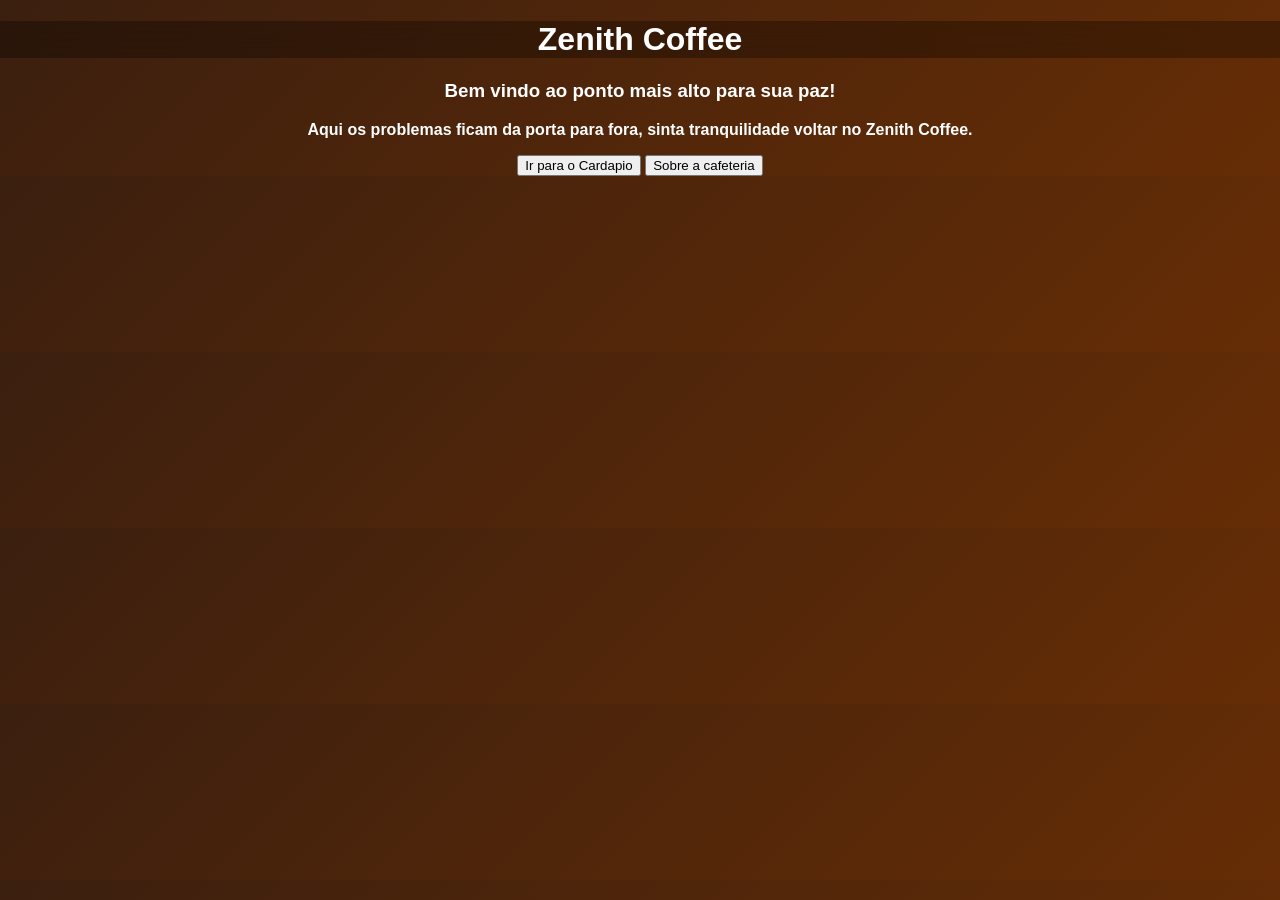
<file: index.html>
<!DOCTYPE html>
<html lang="pt-br">
<head>
    <meta charset="UTF-8">
    <meta name="viewport" content="width=device-width, initial-scale=1.0">
    <title>Cafeteria</title>
    <link rel="stylesheet" href="estilo.css">
</head>
<body>
    <header class="header">
        <h1>Zenith Coffee</h1>
    </header>
    <main class="home">
        <h3 class="titulo">Bem vindo ao ponto mais alto para sua paz!</h3>
        <p class="apresentação"><strong>Aqui os problemas ficam da porta para fora, sinta tranquilidade voltar no Zenith Coffee.</strong></p>
        <div class="botoes">
            <button class="btn" onclick="irPara('cardapio.html')">Ir para o Cardapio</button>
            <button class="btn" onclick="irPara('sobre.html')">Sobre a cafeteria</button>
        </div>
    </main>
</body>
</html>
</file>
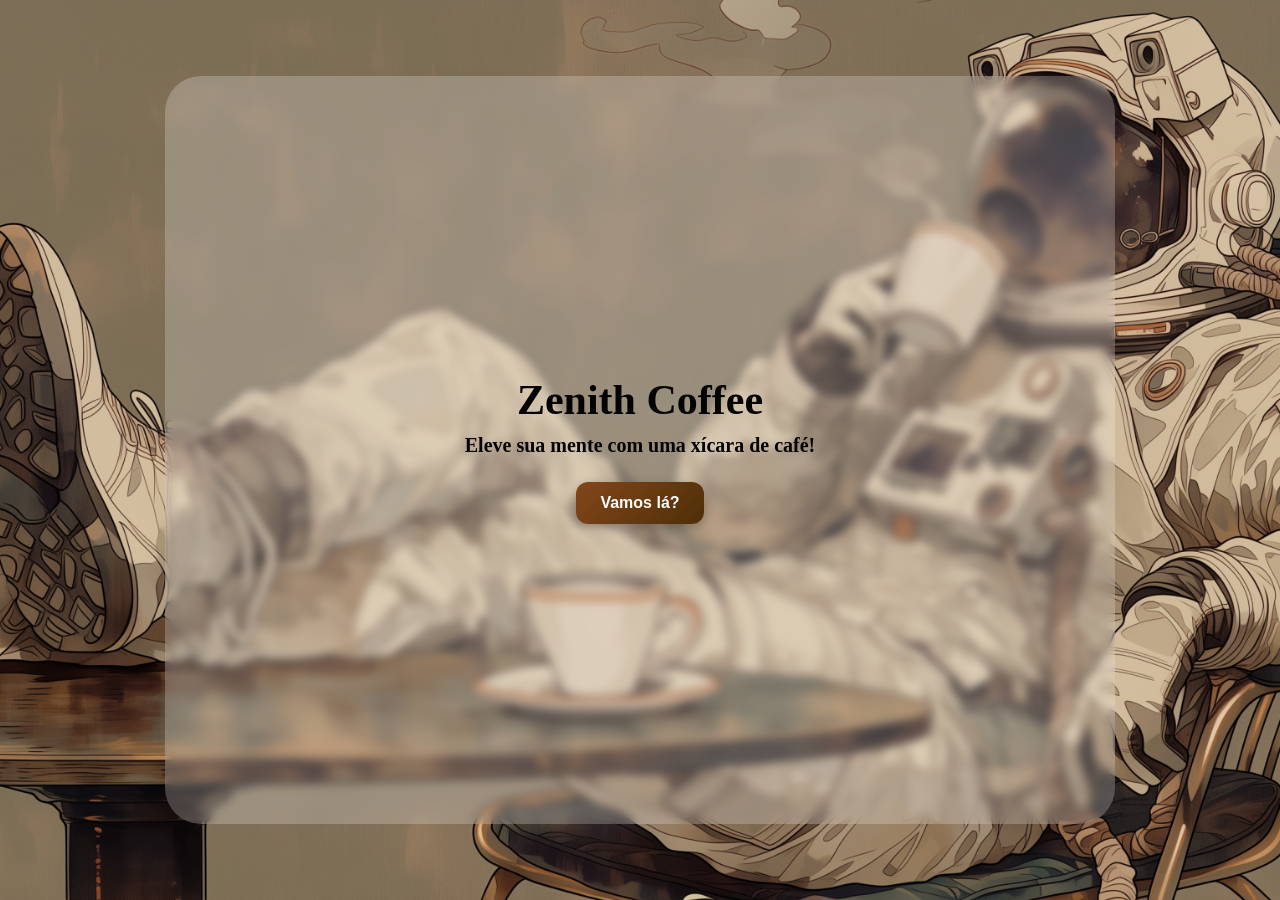
<file: ptojeto-de-casa/index.html>
<!DOCTYPE html>
<html lang="pt-br">
<head>
    <meta charset="UTF-8">
    <meta name="viewport" content="width=device-width, initial-scale=1.0">
    <title>Zenith Coffee</title>
    <!-- Certifique-se de que o nome aqui seja o mesmo do seu arquivo CSS (style.css ou principal.css) -->
    <link rel="stylesheet" href="style.css"> 
</head>
<body>
    <div class="container-central">
        <main class="apresentacao">
            <h1 class="titulo">Zenith Coffee</h1>
            <h2 class="subtitulo">Eleve sua mente com uma xícara de café!</h2>
        </main>
        <div class="btn-estilo">
          <a href="login.html"><button class="btn-comecar">Vamos lá?</button></a>
        </div>
    </div>
</body>
</html>
</file>
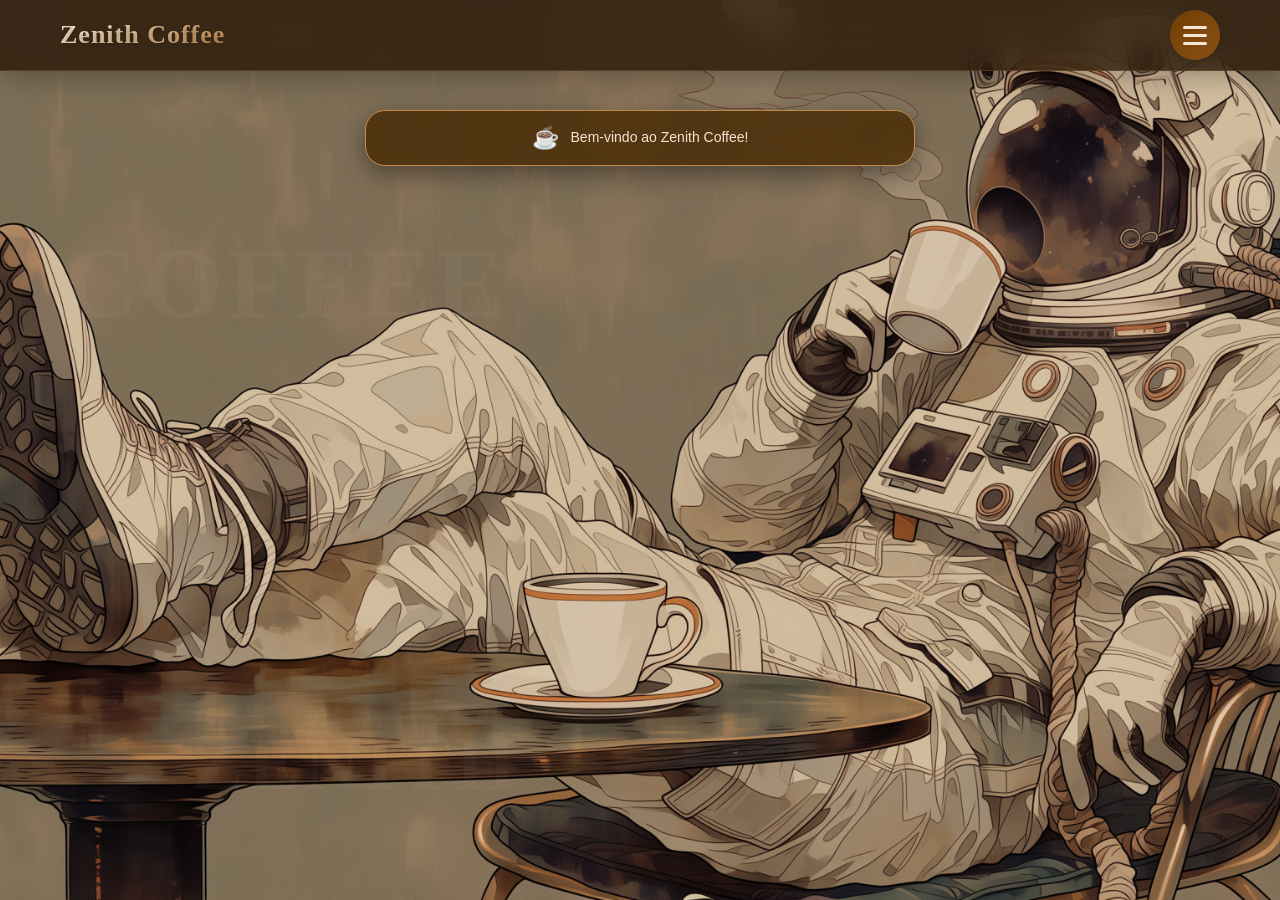
<file: ptojeto-de-casa/principal.html>
<!DOCTYPE html>
<html lang="pt-br">
<head>
    <meta charset="UTF-8">
    <meta name="viewport" content="width=device-width, initial-scale=1.0">
    <title>Principal - Zenith Coffee</title>
    <link rel="stylesheet" href="principal.css">
</head>

<body>
    <!-- TEXTOS DE FUNDO (MARCA D'ÁGUA) -->
    <div class="textos-fundo-container">
        <div class="texto-fundo-item" style="top: 25%; left: 5%; font-size: 8vw;">COFFEE</div>
        <div class="texto-fundo-item" style="top: 55%; right: 5%; font-size: 7vw;">ARABICA</div>
        <div class="texto-fundo-item" style="top: 80%; left: 15%; font-size: 6vw;">ZENITH</div>
    </div>

    <header class="header">
        <h1 class="logo">Zenith Coffee</h1>
        
        <div class="menu-container">
            <button class="btn-toggle" id="btnMenu" onclick="toggleMenu()">
                <span class="linha"></span>
                <span class="linha"></span>
                <span class="linha"></span>
            </button>
            
            <nav class="menu-horizontal" id="menuLateral">
                <a href="cardapio.html" class="cardapio"><strong>Cardápio</strong></a>
                <a href="gerar_comanda.html" class="comanda"><strong>Comanda</strong></a>
                <a href="chamar_garcom.html" class="garcom"><strong>Chamar Garçom</strong></a>
            </nav>
        </div>
    </header>

    <div class="balao-curiosidade" id="balaoCuriosidade">
        <div class="balao-conteudo">
            <span class="balao-icone">☕</span>
            <p id="textoCuriosidade">Bem-vindo ao Zenith Coffee!</p>
        </div>
    </div>

    <script src="principal.js"></script>
</body>

</html>
</file>
<file: estilo.css>
body {
    margin: 0;
    font-family: Georgia, sans-serif;
    background: linear-gradient(135deg, #3b1f0f, #662d05);
    color: white;
    text-align: center;
}

.header {
    padding: 0;
    background: rgb(0, 0, 0, 0.3);
    backdrop-filter: blur(10px);
}
</file>
<file: ptojeto-de-casa/style.css>
body {
    font-family: Georgia, 'Times New Roman', Times, serif;
    background-image: url('coffee-2.png');
    background-size: cover;        
    background-position: center;  
    background-repeat: no-repeat; 
    margin: 0;
    height: 100vh;
    /* Ativa o Flexbox para centralizar tudo na tela */
    display: flex;
    justify-content: center; /* Centraliza na horizontal */
    align-items: center;     /* Centraliza na vertical */
}

/* Container criado para segurar a main e o botão juntos */
.container-central {
    text-align: center;
    background-color: rgba(255, 255, 255, 0.226); /* Fundo leve opaco para dar leitura */
    padding: 300px;
    border-radius: 36px;
    backdrop-filter: blur(5px); /* Efeito de vidro fosco no fundo */
}

.apresentacao {
    color: rgb(3, 3, 3);
    font-size: 24px;
    margin-bottom: 20px;
}

.titulo {
    margin: 0 0 10px 0;
    font-size: 42px;
}

.subtitulo {
    font-size: 20px;
    margin: 0;
}

.btn-estilo {
    margin-top: 25px;
}

.btn-comecar {
    display: inline-block;
    padding: 12px 24px;
    background: linear-gradient(135deg, #83461b, #4e2f06);
    color: white;
    font-size: 16px;
    font-weight: bold;
    border-radius: 12px;
    border: none;
    cursor: pointer;
    transition: 0.3s ease;
    box-shadow: 0 4px 12px rgba(0, 0, 0, 0.3);
}

.btn-comecar:hover {
    transform: translateY(-3px);
    background: linear-gradient(135deg, #4e2f06, #83461b);
    box-shadow: 0 8px 18px rgba(0, 0, 0, 0.4);
}
</file>
<file: ptojeto-de-casa/principal.css>
body {
    margin: 0;
    background: linear-gradient(135deg, oklch(27.882% 0.05205 48.418), #DEB887);
    color: #f5e6d3;
    text-align: center;
    background-image: url(coffee-2.png);
    background-size: cover;
    background-attachment: fixed;
    background-position: center;
    overflow-x: hidden;
    /* Evita barras de rolagem horizontais por causa dos textos grandes */
}

 html {
    scroll-behavior: smooth;
}

/* --- TEXTOS DE FUNDO ESTILO MARCA D'ÁGUA --- */
.textos-fundo-container {
    position: absolute;
    top: 0;
    left: 0;
    width: 100%;
    height: 100%;
    pointer-events: none;
    /* Torna o texto invisível ao clique (o cliente clica através dele) */
    z-index: 1;
    /* Fica atrás de todo o conteúdo principal */
    user-select: none;
    /* Impede o usuário de selecionar o texto por acidente */
}

.texto-fundo-item {
    position: absolute;
    font-family: 'Georgia', serif;
    font-weight: 900;
    letter-spacing: 5px;
    color: #f5e6d3;
    opacity: 0.03;
    /* Super suave e sutil para não poluir visualmente */
    text-transform: uppercase;
}

/* --- CABEÇALHO PREMIUM (GLASSMORPHISM) --- */
.header {
    display: flex;
    justify-content: space-between;
    align-items: center;
    padding: 10px 60px;
    background: rgba(35, 18, 2, 0.75);
    backdrop-filter: blur(15px);
    -webkit-backdrop-filter: blur(15px);
    border-bottom: 1px solid rgba(192, 138, 77, 0.2);
    position: fixed;
    top: 0;
    width: 100%;
    box-sizing: border-box;
    z-index: 1000;
    box-shadow: 0 4px 30px rgba(0, 0, 0, 0.3);
}

.logo {
    margin: 0;
    font-family: 'Georgia', serif;
    font-size: 26px;
    font-weight: 700;
    letter-spacing: 1px;
    background: linear-gradient(135deg, #f5e6d3, #c08a4d);
    -webkit-background-clip: text;
    -webkit-text-fill-color: transparent;
    cursor: default;
    text-shadow: 0 2px 4px rgba(0, 0, 0, 0.2);
}

.menu-container {
    display: flex;
    flex-direction: row-reverse;
    align-items: center;
    gap: 20px;
}

.btn-toggle {
    display: flex;
    flex-direction: column;
    justify-content: center;
    align-items: center;
    gap: 5px;
    width: 50px;
    height: 50px;
    padding: 0;
    border: none;
    background: linear-gradient(135deg, #723e02, #8a5015);
    border-radius: 50%;
    cursor: pointer;
    transition: all 0.3s ease;
    box-shadow: 0 4px 15px rgba(0, 0, 0, 0.3);
    box-sizing: border-box;
    z-index: 1001;
}

.btn-toggle:hover {
    transform: scale(1.08);
    box-shadow: 0 6px 20px rgba(192, 138, 77, 0.4);
}

.btn-toggle .linha {
    width: 24px;
    height: 3px;
    background-color: #f5e6d3;
    border-radius: 2px;
    transition: all 0.3s ease;
}

.btn-toggle.ativo .linha:nth-child(1) {
    transform: translateY(8px) rotate(45deg);
}

.btn-toggle.ativo .linha:nth-child(2) {
    opacity: 0;
    transform: translateX(-10px);
}

.btn-toggle.ativo .linha:nth-child(3) {
    transform: translateY(-8px) rotate(-45deg);
}

.menu-horizontal {
    display: flex;
    gap: 15px;
    opacity: 0;
    visibility: hidden;
    transform: translateX(110%);
    transition: all 0.5s cubic-bezier(0.16, 1, 0.3, 1);
}

.menu-horizontal.ativo {
    opacity: 1;
    visibility: visible;
    transform: translateX(0);
}

.menu-horizontal a {
    text-decoration: none;
    color: #f5e6d3;
    padding: 10px 20px;
    border: 1px solid rgba(245, 230, 211, 0.5);
    border-radius: 25px;
    transition: all 0.3s ease;
    font-size: 14px;
    background: rgba(74, 44, 6, 0.6);
    backdrop-filter: blur(5px);
    white-space: nowrap;
}

.menu-horizontal a:hover {
    background: #f5e6d3;
    color: #4a2c06;
    box-shadow: 0 4px 12px rgba(245, 230, 211, 0.2);
    transform: translateY(-2px);
}

/* --- CARD DE CURIOSIDADES --- */
.balao-curiosidade {
    position: relative;
    margin-top: 110px;
    margin-left: auto;
    margin-right: auto;
    background: rgba(74, 44, 6, 0.85);
    backdrop-filter: blur(8px);
    border: 1px solid #c08a4d;
    border-radius: 20px;
    padding: 14px 24px;
    width: 90%;
    max-width: 550px;
    box-shadow: 0 8px 25px rgba(0, 0, 0, 0.4);
    z-index: 10;
    transition: opacity 0.5s ease, transform 0.5s ease;
    box-sizing: border-box;
}

.balao-conteudo {
    display: flex;
    align-items: center;
    justify-content: center;
    gap: 12px;
}

.balao-icone {
    font-size: 22px;
    animation: pulsar 2s infinite ease-in-out;
}

#textoCuriosidade {
    margin: 0;
    font-size: 14px;
    color: #f5e6d3;
    text-align: center;
    font-family: sans-serif;
    line-height: 1.4;
    font-weight: 500;
}

.balao-escondido {
    opacity: 0;
    transform: translateY(10px);
}

@keyframes pulsar {

    0%,
    100% {
        transform: scale(1);
    }

    50% {
        transform: scale(1.15);
    }
}
</file>
